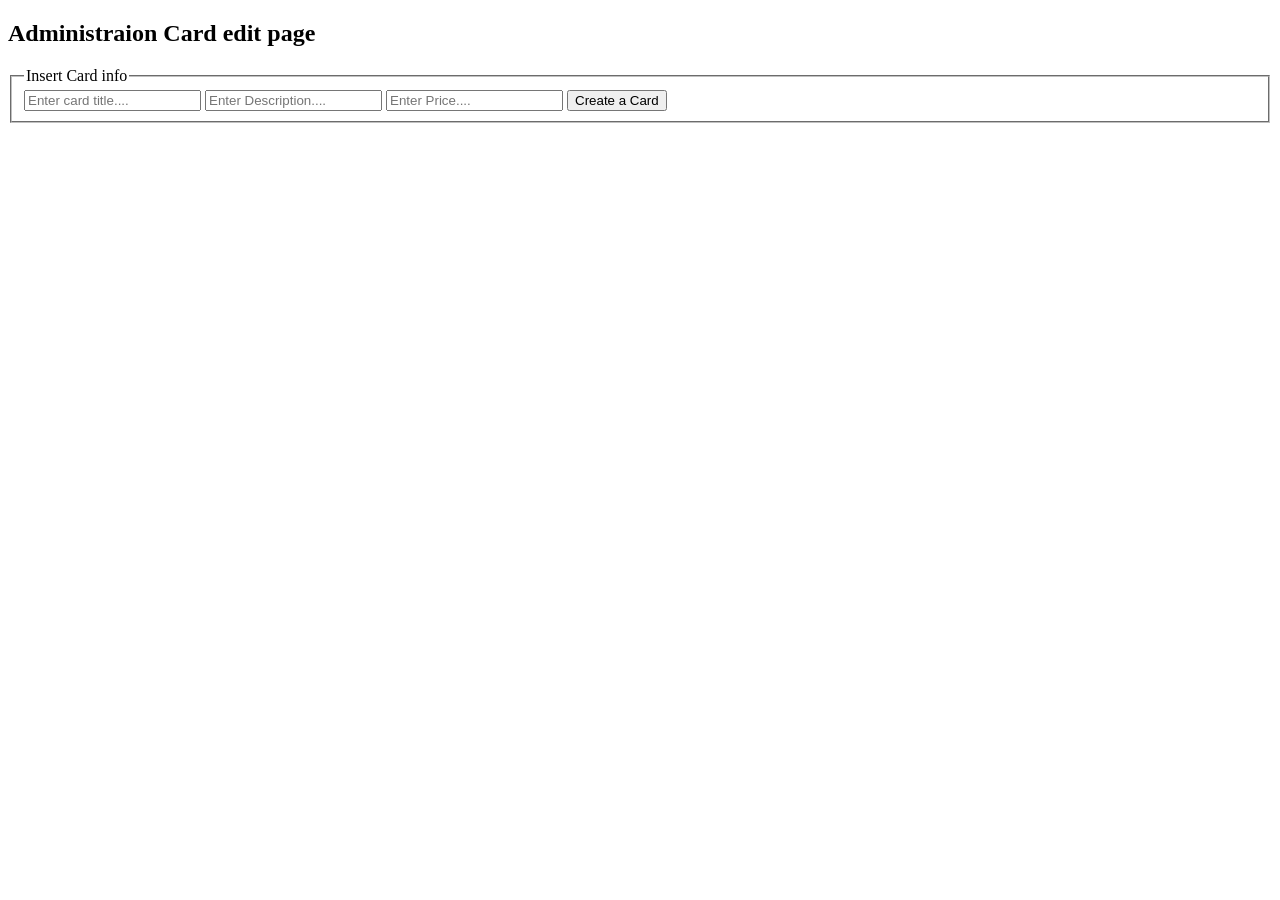
<file: cardLocalStorage.html>
<!DOCTYPE html>
<html>
  <head> </head>
  <body>
    <h2>Administraion Card edit page</h2>
    <form id="CardForm">
      <fieldset>
        <legend>Insert Card info</legend>
        <input id="cardTitle" type="text" placeholder="Enter card title...." />
        <input
          id="cardDescription"
          type="text"
          placeholder="Enter Description...."
        />
        <input id="cardPrice" type="text" placeholder="Enter Price...." />

        <button type="button" id="btnInsert">Create a Card</button>
      </fieldset>
    </form>
    
        <div 
        class="cardOutput" 
        style="display:grid;
        padding: 20px;
        grid-template-columns: 25rem 25rem 25rem;
        grid-template-rows:20rem 20rem ">

        </div>
      
    <script>
const btn = document.querySelector("#btnInsert");
btn.addEventListener("click", addToLocalStorage);
      //en lista av objekt
let count = 0;
function addToLocalStorage(e) {
    e.preventDefault();
    const title = document.querySelector("#cardTitle").value;
    const description = document.querySelector("#cardDescription").value;
    const price = document.querySelector("#cardPrice").value;
    const cardOutput = document.querySelector(".cardOutput");
    var imgDiv = document.querySelector(".imgDiv");
    var img = document.createElement("img");
    img.style.height = "100px";
    count += 1;
    let url = "Bild/img" + count + ".jpg";
    //img.src = url;
    let product = {};
    if (title != "") {
        product = {
        id: new Date().getTime(),
        title: title,
        description: description,
        price: price,
        img: url,
          };
          
    if(localStorage.getItem('data') === null){
        var items = [];
        items.push(product);
        localStorage.setItem('data',JSON.stringify(items));
          } else {
        var items = JSON.parse(localStorage.getItem('data'));
        items.push(product);
        localStorage.setItem('data',JSON.stringify(items)); }
    var btn = document.querySelector("#CardForm");
    btn.reset();
    }getItems();   
}
function getItems(){
    var items = JSON.parse(localStorage.getItem("data"));
    var ShowCard = document.querySelector(".cardOutput");
    ShowCard.innerHTML = '';
    for(var i=0; i<items.length; i++)
    {
        var id= items[i].id;
        var title = items[i].title;
        var description = items[i].description;
        var url = items[i].img;
        var price = items[i].price

        ShowCard.innerHTML += 
        '<div>'+
        '<h2>'+ title + '</h2>'+
        '<img src='+url+' style="height:100px"/> </br>'+
        '<p>'+ description + '</p>'+
        '<p>'+ price + '</p>'+
        '<button type="button" onclick="deleteItems(\''+id+'\')">Delete</button>'
        +'</div>';
    }
}
function deleteItems(id){
    var items = JSON.parse(localStorage.getItem('data'));
    for(var i=0; i<items.length; i++)
    {
        if(items[i].id == id){
            items.splice(i,1);
        }
    }
    localStorage.setItem('data',JSON.stringify(items));
    getItems();
}
getItems();  
    </script>
  </body>
</html>
</file>
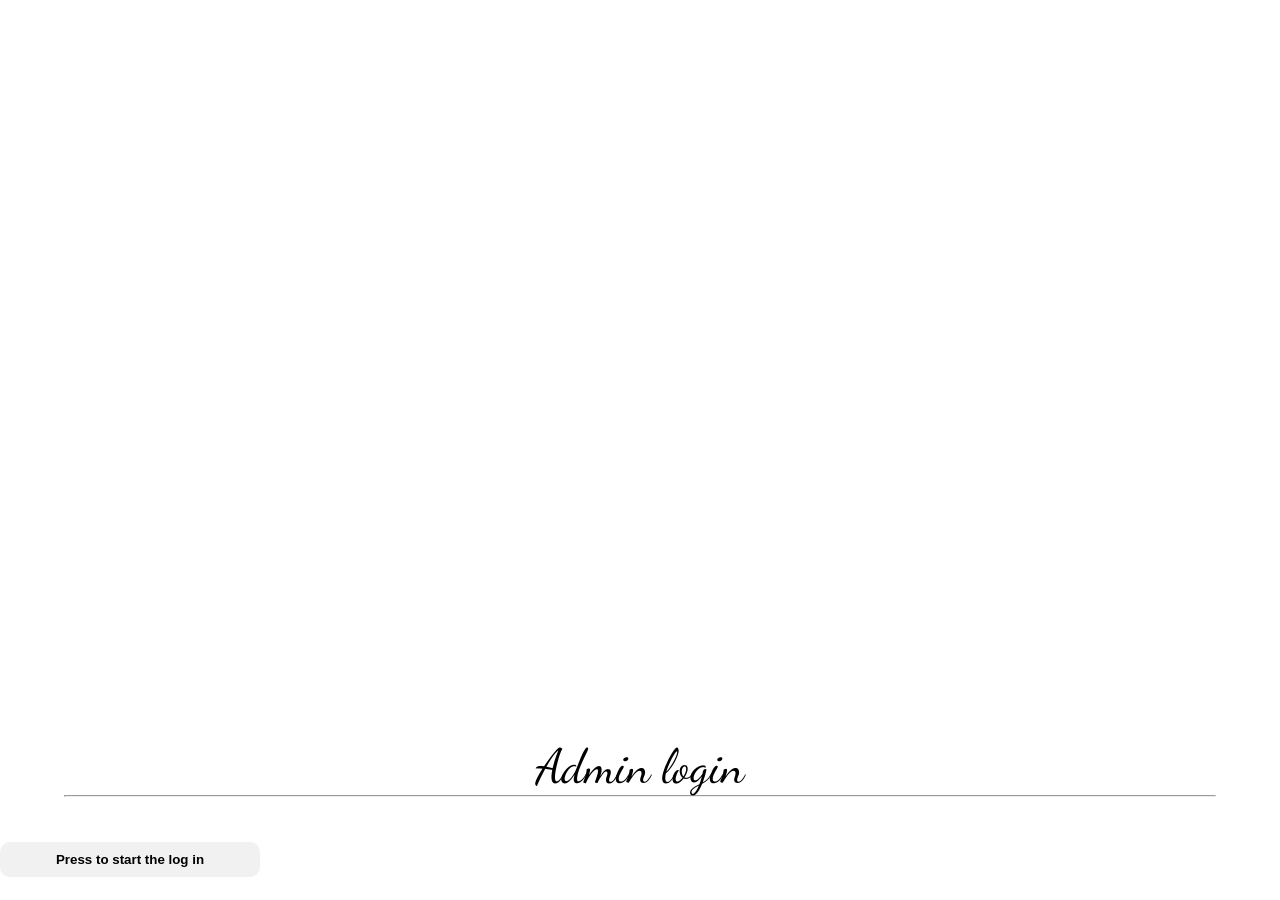
<file: loggain.html>
<!DOCTYPE html>
<html lang="en">
  <head>
    <meta charset="UTF-8" />
    <meta name="viewport" content="width=device-width, initial-scale=1.0" />
    <title>Admin login</title>
    <link rel="preconnect" href="https://fonts.gstatic.com" />
    <link
      href="https://fonts.googleapis.com/css2?family=Open+Sans&display=swap"
      rel="stylesheet"
    />

    <link
      rel="stylesheet"
      href="https://cdnjs.cloudflare.com/ajax/libs/font-awesome/5.15.1/css/all.min.css"
      integrity="sha512-+4zCK9k+qNFUR5X+cKL9EIR+ZOhtIloNl9GIKS57V1MyNsYpYcUrUeQc9vNfzsWfV28IaLL3i96P9sdNyeRssA=="
      crossorigin="anonymous"
    />
    <link rel="stylesheet" href="style.css" />
    <script src="login.js" defer></script>
    <link rel="preconnect" href="https://fonts.gstatic.com" />
    <link
      href="https://fonts.googleapis.com/css2?family=Dancing+Script:wght@400;700&display=swap"
      rel="stylesheet"
    />
  </head>
  <body>

    
      <div class="main-header-container"><span class="main-header">Admin login</span><hr></div>


    <button
      class="login-btn"
      type="button"
      onclick="document.getElementById('loginDiv').style.display='block'"
      style="width: 260px; margin-bottom: 5px"
    >
      Press to start the log in
    </button>

    <div id="loginDiv" class="loginDiv">
      <label for="uname"><b>Username</b></label>
      <input
        type="text"
        placeholder="Enter Username"
        name="uname"
        id="username"
        required
      />
      <label for="password"><b>Password</b></label>
      <input
        type="password"
        placeholder="Enter Password"
        name="password"
        id="password"
        required
      />
      <button type="submit" onclick="checkFunction()">Login</button>
    </div>
    <br />
    <div id="card-info">
      <button type="button" class="creating-card" id="creating-card">
        <a href="cardLocalStorage.html">Press to create cards</a>
      </button>
    </div>


    <!-- Admin login section-->
    <div id="loginDiv" class="loginDiv">
      <label for="uname"><b>Username</b></label>
      <input
        type="text"
        placeholder="Enter Username"
        name="uname"
        id="username"
        required
      />
      <label for="password"><b>Password</b></label>
      <input
        type="password"
        placeholder="Enter Password"
        name="password"
        id="password"
        required
      />
      <button type="submit" onclick="checkFunction()">Login</button>
    </div>

    <div id="card-update-div" class="card-update-div" style="width: auto">
      <h2>Administraion Card edit page</h2>
      <fieldset>
        <legend>Insert Card info</legend>
        <input id="cardKey" type="text" placeholder="Enter title...." />
        <input id="cardInput" type="text" placeholder="Enter Value...." />
        <button type="button" id="btnInsert">Insert Data</button>
      </fieldset>
      <fieldset>
        <label> You entered </label>
        <div class="cardOutput"></div>
      </fieldset>
      </div>

  </body>
</html>
</file>
<file: style.css>
@charset "UTF-8";
/* Början av header + navbar /sandra */
header {
  *border: 1px solid red;
  background-image: linear-gradient(to bottom, rgba(255, 255, 255, 0), rgba(231, 23, 23, 0), rgba(255, 255, 255, 0.945), white), url("Bilder/nice-christmas-packages-white-table.jpg");
  background-size: 100%;
  padding-top: 20vw;
  background-repeat: no-repeat;
  display: flex;
  justify-content: center;
  height: auto;
  margin-bottom: 6vh;
}

h1 {
  *border: 1px solid #fa0efa;
  text-align: center;
  font-family: "Dancing Script", cursive;
  font-size: 9vw;
  color: #364936;
  padding: 7vw;
}

nav {
  *border: 1px solid blue;
  width: 75vw;
  height: auto;
  font-weight: bold;
  font-family: Arial, Helvetica, sans-serif;
}

.nav-container {
  *border: 1px solid #ffa600;
}

#nav-bar {
  *border: 1px solid lightgreen;
  width: 74.5vw;
  height: 53px;
  list-style-type: none;
  background-color: #e7e7e7;
  border-radius: 25px;
}

li {
  background-color: #e7e7e7;
  border-radius: 25px;
  list-style-type: none;
  float: left;
  margin: 3px;
}

li:last-child {
  border-radius: 25px;
}

li a {
  border-radius: 25px;
  display: block;
  color: #696969;
  text-align: center;
  padding: 14px 16px;
  text-decoration: none;
}

li a:hover:not(.active) {
  border-radius: 25px;
  background-color: #c7c7c7;
}

.active {
  border-radius: 25px;
  background-color: #bbd4bc;
}

.cart {
  float: right;
}

@media screen and (max-width: 650px) {
  header {
    margin-bottom: 40px;
    width: 100vw;
    height: 35vh;
    margin-bottom: 55vh;
  }

  nav, .loggain, .cart {
    float: none;
  }

  .cart {
    width: 74vw;
  }

  #nav-bar, li {
    float: none;
  }

  li {
    border: solid white 5px;
    margin: 0px;
  }
}
/* slutet av navbar */
/* början av styling av cards/items */
.main-header-container {
  margin: 5vh 5vw;
  text-align: center;
}

.main-header {
  *border: red 3px solid;
  font-family: "Dancing Script", cursive;
  font-size: 3rem;
}

.card {
  *border: red solid 1px;
  display: flex;
  justify-content: center;
  transition: 0.1s;
  flex-wrap: wrap;
  padding-bottom: 10vh;
}

.card:hover {
  box-shadow: 0 8px px 0 rgba(0, 0, 0, 0.2);
}

.container-item {
  *border: 1px solid #3c1ad1;
  border: 1px solid white;
  box-shadow: 0 4px 8px 0 rgba(0, 0, 0, 0.2);
  text-align: center;
  width: 220px;
  padding: 20px 10px 20px;
  margin: 20px;
}

.card-img {
  height: 11rem;
  width: 11rem;
  margin-bottom: 10px;
}

.card-p {
  *border: #f309c0 1px solid;
  font-family: Arial, Helvetica, sans-serif;
  font-size: 0.8rem;
  width: 175px;
  height: 95px;
  margin-left: 10px;
  margin-bottom: 25px;
  text-align: left;
}

.buy-btn {
  background-color: #2ea44f;
  color: white;
  padding: 10px;
  width: 60%;
  border-radius: 25px;
  font-weight: bold;
  border: none;
}

.buy-btn:hover {
  background-color: #128117;
}

.pris {
  color: #c5004a;
  font-family: Arial, Helvetica, sans-serif;
  font-size: 1.2rem;
  margin-bottom: 10px;
}

/* slutet av styling av cards/items i main  */
* {
  margin: 0;
  padding: 0;
  box-sizing: border-box;
}

/* Början loggain styling på index.html*/
nav .loggain {
  background-color: #54aa54;
  float: right;
  padding: 10px;
  width: 100%;
  border-radius: 25px;
  border: none;
  width: 150px;
  height: 45px;
  margin: 3px;
  text-decoration: none;
}

nav .loggain a {
  text-decoration: none;
  color: white;
}

nav .loggain a:hover a:visited {
  background-color: green;
  color: white;
  text-decoration: none;
}

/* början av stylingen till loggain-knappen på loggain.html  */
.loginDiv,
.card-update-div,
.creating-card {
  display: none;
}

.loginDiv {
  padding: 30px;
  background-color: #f1efef;
  border-radius: 15px;
  font-family: Arial, Helvetica, sans-serif;
  width: 260px;
  text-align: center;
}

#username, #password {
  margin-bottom: 20px;
}

input {
  border-radius: 25px;
  padding: 10px;
  border: none;
  text-align: center;
}

.login-btn {
  text-align: center;
  font-family: Arial, Helvetica, sans-serif;
  font-weight: bold;
  background-color: #f1f1f1;
  border: none;
  border-radius: 10px;
  padding: 10px;
  width: 100px;
}

.creating-card {
  text-align: center;
  font-family: Arial, Helvetica, sans-serif;
  font-weight: bold;
  background-color: #e4e4e4;
  text-decoration: none;
  border: none;
  border-radius: 10px;
  padding: 10px;
  width: 260px;
}

/* slutet av stylingen */
/* början av "om oss" artikeln */
span {
  font-family: Arial, Helvetica, sans-serif;
}

.omoss-container, .kontaktformular-container {
  *border: 1px solid #d11a1a;
  margin-bottom: 150px;
  width: auto;
  display: flex;
  justify-content: center;
}

.omoss, .kontaktformular-container {
  *border: 1px solid #d11a1a;
  box-shadow: 0 4px 8px 0 rgba(0, 0, 0, 0.2);
  width: auto;
  display: flex;
  justify-content: center;
  padding: 10px;
}

.bild {
  *border: 1px solid green;
  width: 150px;
}

.title {
  *border: 1px solid #d1721a;
  font-family: "Dancing Script", cursive;
  padding-bottom: 20px;
}

.gruppett {
  *border: 1px solid #3c1ad1;
  width: 400px;
  padding: 20px;
}

/* slutet av "om oss" artikeln */
/* Början av styling av kontaktformulär  */
.kontakt-section {
  height: 100vh;
  width: 100%;
  background-color: rgba(77, 109, 77, 0.315);
  display: flex;
  align-items: center;
  justify-content: center;
  flex-direction: column;
  font-family: "Dancing Script", cursive;
}

.kontakt-container {
  width: 90%;
  max-width: 500px;
  padding: 20px;
  box-shadow: 0px 0px 20px #74ac66;
  background-color: white;
  border-radius: 8px;
  margin-bottom: 20px;
  margin-top: 20px;
}

.form-h3 {
  text-align: center;
  font-size: 2rem;
}

.form-div {
  width: 100%;
  margin-top: 20px;
  font-size: 20px;
  position: relative;
}

.form-div.success input {
  border: 2px solid green;
}

.form-div.success i.fa-check-circle {
  color: green;
  visibility: visible;
}

.form-div.error input {
  border: 2px solid #aa260f;
}

.form-div.error i.fa-exclamation-circle {
  color: #801e00;
  visibility: visible;
}

.form-div i {
  visibility: hidden;
  position: absolute;
  top: 40px;
  right: 10px;
}

.form-div small {
  visibility: hidden;
  position: absolute;
  top: 66px;
  left: 0;
  font-size: 1vw;
}

.form-div.error small {
  visibility: visible;
  color: red;
}

.form-div input,
.form-div textarea {
  width: 100%;
  padding: 5px;
  font-size: 18px;
  border: 1px solid #305a43;
  margin-top: 5px;
}

textarea {
  resize: vertical;
}

button[type=submit] {
  width: 100%;
  border: none;
  outline: none;
  padding: 20px;
  font-size: 24px;
  border-radius: 8px;
  color: #87a573;
  text-align: center;
  cursor: pointer;
  margin-top: 10px;
  font-family: "Dancing Script", cursive;
}

button[type=submit]:hover {
  background-color: #495a41;
}

.content {
  font-family: Arial, Helvetica, sans-serif;
  line-height: 24px;
  color: #ffff;
  width: 100%;
  background-color: rgba(41, 71, 53, 0.863);
  display: flex;
  justify-content: center;
  flex-wrap: wrap;
  padding-bottom: 40px;
}

.footer-h2 {
  font-size: 1.3rem;
  padding: 30px 0px;
  color: #f3f3f3;
}

.section, .section-popular, .section-nyhetsbrev {
  margin: 30px;
  width: 300px;
}

footer .content a {
  text-decoration: none;
  padding: 15px 0px;
  display: block;
  color: #ffff;
  opacity: 0.65;
}

footer .content a:hover {
  opacity: 1;
  color: rgba(248, 248, 248, 0.993);
  font-size: 18px;
}

#email {
  margin-bottom: 20px;
}

footer input {
  border-style: solid;
  width: 100%;
  line-height: 24px;
  padding: 12px 16px;
  font-size: 1rem;
  border-radius: 8px;
  border-width: 2px;
}

footer input[type=email] {
  background-color: rgba(252, 252, 252, 0.486);
  color: #375037;
}

footer input[type=email]:hover,
footer input[type=email]:focus {
  background-color: #f7f2f2;
}

footer input[type=submit] {
  color: #495a41;
}

footer input[type=submit]:hover {
  background-color: rgba(97, 134, 112, 0.568);
  color: #ffff;
}

footer .social {
  position: relative;
  left: 20%;
  padding-left: 10px;
  padding-right: 10px;
}

footer .social i {
  font-size: 32px;
  padding: 12px;
  text-align: center;
}

footer .social i:hover {
  position: relative;
  top: -5px;
}

footer .notice {
  font-family: Arial, Helvetica, sans-serif;
  padding: 30px 0px;
  text-align: center;
  color: rgba(255, 255, 255, 0.479);
  font-size: 1rem;
  width: 100%;
  background-color: rgba(26, 26, 26, 0.863);
}

.products-container {
  max-width: 650px;
  display: flex;
  flex-wrap: wrap;
  justify-content: space-around;
  margin-left: auto;
  margin-right: auto;
  margin-top: 50px;
  margin-bottom: 100px;
}

.product img {
  height: 11rem;
  width: 11rem;
  margin-bottom: 10px;
}

.product-header {
  width: 100%;
  max-width: 850px;
  display: flex;
  justify-content: flex-start;
  border-bottom: 1px solid lightgrey;
  margin: 0 auto;
}

.product-title {
  width: 45%;
}

.price {
  width: 20%;
  display: flex;
  align-items: center;
}

.total {
  width: 15%;
  display: flex;
  align-items: center;
}

.quantity {
  width: 30%;
  display: flex;
  align-items: center;
}

.products {
  width: 100%;
  display: flex;
  flex-direction: column;
  align-items: center;
  padding: 10px 0;
}

.products > div {
  display: flex;
  min-width: 100%;
}

body {
  display: flex;
  place-content: end;
  flex-direction: column;
  height: 100vh;
}

/*# sourceMappingURL=style.css.map */
</file>
